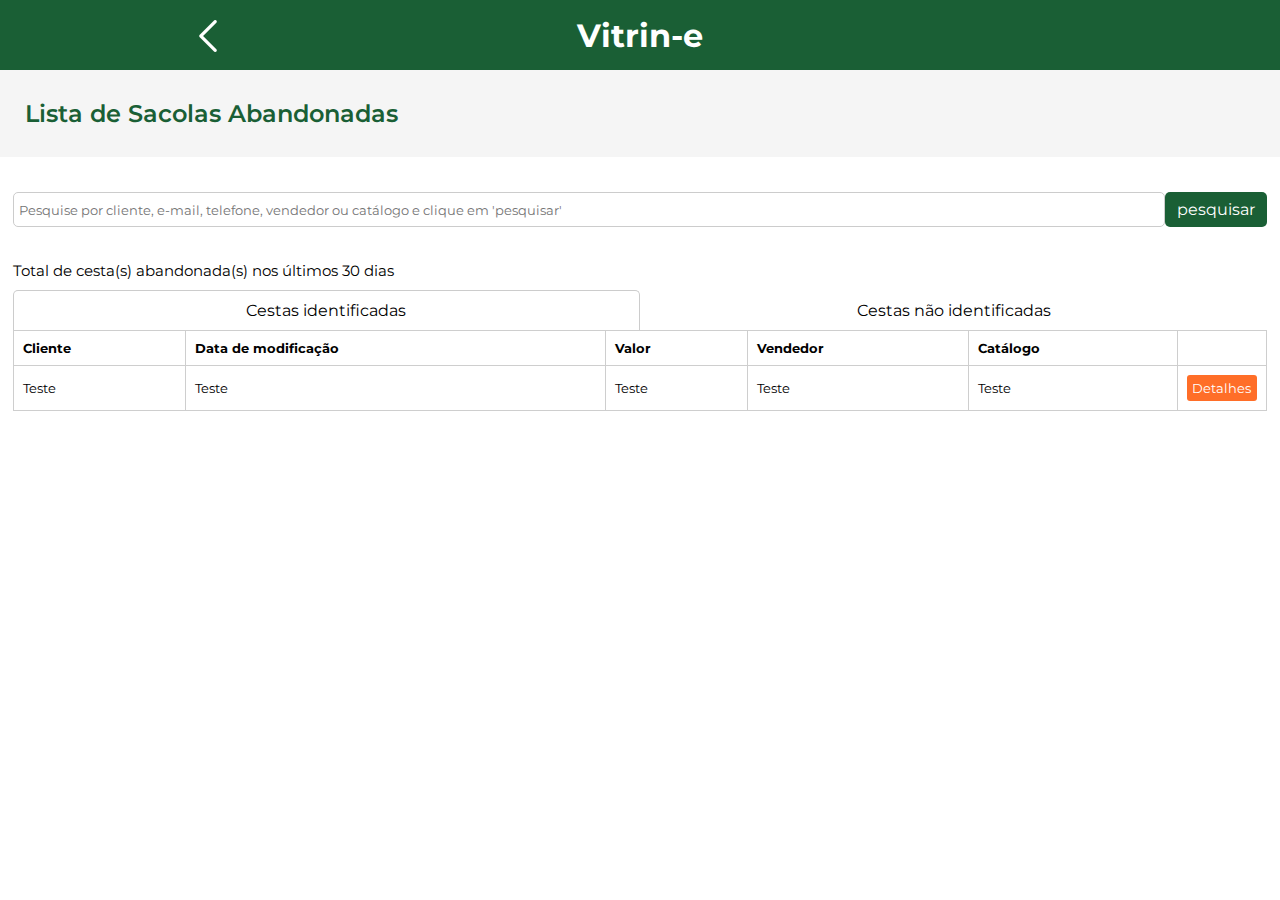
<file: abandonados.html>
<!DOCTYPE html>
<html lang="pt-br">

<head>
    <meta charset="UTF-8">
    <meta name="viewport" content="width=device-width, initial-scale=1.0">
    <title>Sacolas Abandonadas</title>
    <link rel="stylesheet" href="css/abandonados.css">
</head>

<body>
    <header>
        <a href="index.html"><img src="back.png" class="back" alt="voltar"></a>
        <h1>Vitrin-e</h1>
    </header>
    <div class="menu">
        <h2>Lista de Sacolas Abandonadas</h2>
    </div>
    <div class="wrap">
        <input id="barra" type="text" placeholder="Pesquise por cliente, e-mail, telefone, vendedor ou catálogo e clique em 'pesquisar'">
        <div class="pesquisar">pesquisar</div>
    </div>
    <p id="total">Total de cesta(s) abandonada(s) nos últimos 30 dias</p>
    <div class="select">
        <p onclick="seta('identificadas')" id="identificadas" class="opt active">Cestas identificadas</p>
        <p onclick="seta('semIdentificacao')" class="opt" id="semIdentificacao">Cestas não identificadas</p>
    </div>
    <table>
        <thead>
            <th>Cliente</th>
            <th>Data de modificação</th>
            <th>Valor</th>
            <th>Vendedor</th>
            <th>Catálogo</th>
            <th id="wid"></th>
        </thead>
        <tr>
            <td>Teste</td>
            <td>Teste</td>
            <td>Teste</td>
            <td>Teste</td>
            <td>Teste</td>
            <td><div class="orange">Detalhes</div></td>
        </tr>
    </table>
</body>
<script src="js/abandonados.js"></script>
</html>
</file>
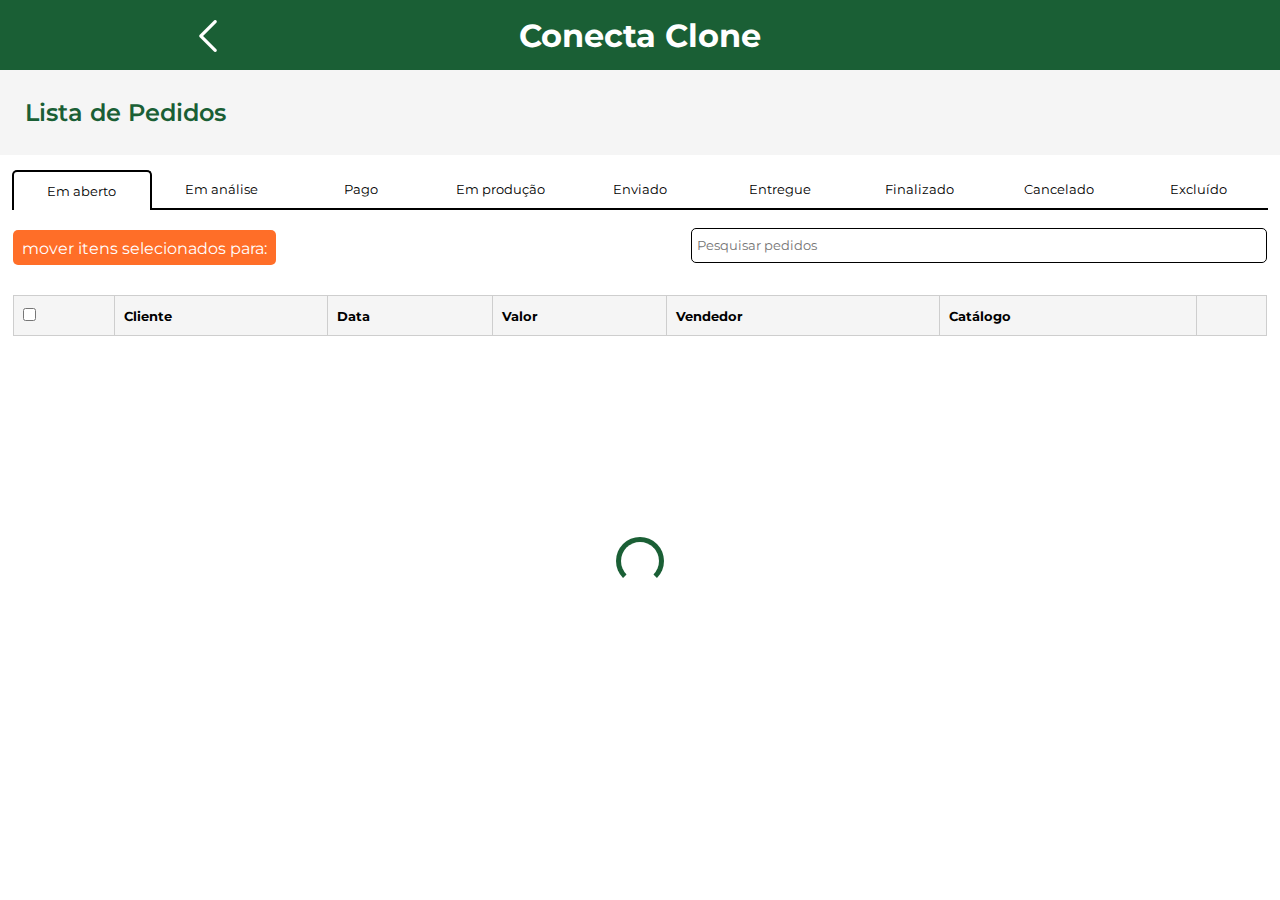
<file: pedidos.html>
<!DOCTYPE html>
<html lang="pt-br">

<head>
    <meta charset="UTF-8">
    <meta name="viewport" content="width=device-width, initial-scale=1.0">
    <title>Pedidos</title>
    <link rel="stylesheet" href="css/pedidos.css">
</head>

<body>
    <header>
        <a href="index.html"><img src="back.png" class="back" alt="voltar"></a>
        <h1>Conecta Clone</h1>
    </header>
    <main>
        <div class="menu">
            <h2>Lista de Pedidos</h2>
        </div>
        <nav>
            <div id="aberto" onclick="seta('aberto'), toggle('em aberto')" class="botao active">Em aberto</div>
            <div id="analise" onclick="seta('analise'), toggle('em analise')" class="botao">Em análise</div>
            <div id="pago" onclick="seta('pago'), toggle('pago')" class="botao">Pago</div>
            <div id="producao" onclick="seta('producao'), toggle('em produção')" class="botao">Em produção</div>
            <div id="enviado" onclick="seta('enviado'), toggle('enviado')" class="botao">Enviado</div>
            <div id="entregue" onclick="seta('entregue'), toggle('entregue')" class="botao">Entregue</div>
            <div id="finalizado" onclick="seta('finalizado'), toggle('finalizado')" class="botao">Finalizado</div>
            <div id="cancelado" onclick="seta('cancelado'), toggle('cancelado')" class="botao">Cancelado</div>
            <div id="excluido" onclick="seta('excluido'), toggle('excluido')" class="botao">Excluído</div>
        </nav>
        <div class="manage">
            <div class="mover">
                <div class="move" tabindex="0">
                    <p>mover itens selecionados para:</p>
                </div>
                <div class="moveMenu">
                    <p onclick="alteradado('em aberto', 2)">Em aberto</p>
                    <p onclick="alteradado('em analise', 2)">Em análise</p>
                    <p onclick="alteradado('pago', 2)">Pago</p>
                    <p onclick="alteradado('em produção', 2)">Em produção</p>
                    <p onclick="alteradado('enviado', 2)">Enviado</p>
                    <p onclick="alteradado('entregue', 2)">Entregue</p>
                    <p onclick="alteradado('finalizado', 2)">Finalizado</p>
                    <p onclick="alteradado('cancelado', 2)">Cancelado</p>
                    <p onclick="alteradado('excluido', 2)">Excluído</p>
                </div>
            </div>
            <p id="exibindo"></p>
            <input id="search" type="search" placeholder="Pesquisar pedidos">
        </div>
        <table>
            <thead>
                <th class="check"><input type="checkbox"></th>
                <th>Cliente</th>
                <th>Data</th>
                <th>Valor</th>
                <th>Vendedor</th>
                <th>Catálogo</th>
                <th class="wid"></th>
            </thead>
            <tbody>
            </tbody>
        </table>
        <div class="rest">
            <span class="loader"></span>
        </div>
    </main>
    <section id="details">
        <div class="menu">
            <h2 id="clientName"></h2>
        </div>
        <table class="cliente-table">
            <thead>
                <th id="nomeCliente">Cliente</th>
            </thead>
            <tbody>
                <tr>
                    <td class="dado-table">Nome Completo</td>
                    <td class="dadoTable" id="nomeTable"></td>
                </tr>
                <tr>
                    <td class="dado-table">CPF</td>
                    <td class="dadoTable" id="cpfTable"></td>
                </tr>
                <tr>
                    <td class="dado-table">E-mail</td>
                    <td class="dadoTable" id="emailTable"></td>
                </tr>
                <tr>
                    <td class="dado-table">Telefone</td>
                    <td class="dadoTable" id="telefoneTable"></td>
                </tr>
                <tr>
                    <td class="dado-table">CEP</td>
                    <td class="dadoTable" id="cepTable"></td>
                </tr>
                <tr>
                    <td class="dado-table">Estado</td>
                    <td class="dadoTable" id="estadoTable"></td>
                </tr>
                <tr>
                    <td class="dado-table">Cidade</td>
                    <td class="dadoTable" id="cidadeTable"></td>
                </tr>
                <tr>
                    <td class="dado-table">Endereço</td>
                    <td class="dadoTable" id="enderecoTable"></td>
                </tr>
                <tr>
                    <td class="dado-table">Bairro</td>
                    <td id="bairroTable"></td>
                </tr>
            </tbody>
        </table>
        <table class="cliente-table">
            <thead>
                <th id="numPedido">Pedido</th>
            </thead>
            <tbody>
                <tr>
                    <td class="dado-table situacao">Situação</td>
                    <td class="dadoTable" id="situTable">
                        <select name="situation" id="situation">
                            <option selected value="Em aberto" onclick="alteradado('em aberto', 1)">Em aberto</option>
                            <option value="Em análise" onclick="alteradado('em aberto')">Em análise</option>
                            <option value="Pago" onclick="alteradado('pago')">Pago</option>
                            <option value="Em produção" onclick="alteradado('em producao')">Em produção</option>
                            <option value="Enviado" onclick="alteradado('enviado')">Enviado</option>
                            <option value="Entregue" onclick="alteradado('entregue')">Entregue</option>
                            <option value="Finalizado" onclick="alteradado('finalizado')">Finalizado</option>
                            <option value="Cancelado" onclick="alteradado('cancelado')">Cancelado</option>
                        </select>
                    </td>
                </tr>
                <tr>
                    <td class="dado-table">Data</td>
                    <td class="dadoTable" id="dataTable"></td>
                </tr>
                <tr>
                    <td class="dado-table">Observação</td>
                    <td class="dadoTable" id="obsTable"><input type="text" id="observacao"></td>
                </tr>
            </tbody>
        </table>
        <table class="cliente-table">
            <thead>
                <th id="nomeCatalogo">Catalogo</th>
            </thead>
            <tbody>
                <tr>
                    <td class="dado-table">Vendedor</td>
                    <td class="dadoTable" id="vendedorTable"></td>
                </tr>
                <tr>
                    <td class="dado-table">Descrição</td>
                    <td class="dadoTable" id="descTable"></td>
                </tr>
            </tbody>
        </table>
    </section>
</body>
<script src="js/pedidos.js"></script>

</html>
</file>
<file: css/abandonados.css>
@import url('https://fonts.googleapis.com/css2?family=Montserrat:wght@100;200;300;400;500;600;700&display=swap');

* {
    margin: 0;
    padding: 0;
    box-sizing: border-box;
    font-family: 'Montserrat', sans-serif;
}

header {
    height: 70px;
    background-color: #1A5F35;
    display: flex;
    align-items: center;
    justify-content: center;
    color: white;
}

.back {
    position: absolute;
    top: 20px;
    left: 15vw;
    cursor: pointer;
}

.back:hover {
    filter: brightness(0.8);
}

.menu {
    height: 87px;
    background-color: #F5F5F5;
    display: flex;
    align-items: center;
    justify-content: space-between;
    padding: 25px;
}

.menu > h2 {
    color: #1A5F35;
    font-weight: 600;
}

.wrap {
    display: flex;
    justify-content: center;
    margin-top: 35px;
}

#barra {
    width: 90vw;
    height: 35px;
    border-radius: 5px;
    border: 1px solid #CCCCCC;
    padding: 5px;
}

.pesquisar {
    width: 8vw;
    background-color: #1A5F35;
    color: white;
    display: flex;
    align-items: center;
    justify-content: center;
    border-radius: 5px;
    cursor: pointer;
}

#total {
    margin-top: 35px;
    margin-left: 1vw;
    font-size: 11pt;
}

.select {
    display: flex;
    align-items: center;
    justify-content: center;
    margin-top: 10px;
    border-collapse: collapse;
}

.opt {
    width: 49vw;
    height: 40px;
    display: flex;
    align-items: center;
    justify-content: center;
    border-radius: 5px 5px 0 0;
}

.active {
    border-top: 1px solid #CCCCCC;
    border-left: 1px solid #CCCCCC;
    border-right: 1px solid #CCCCCC;
    border-bottom: none;
}

.opt:not(.active):hover {
    background-color: #CCCCCC;
    cursor: pointer;
}

table {
    width: 98vw;
    border-collapse: collapse;
    margin: auto;
    border-radius: 25px;
}

th {
    border: 1px solid rgb(206, 206, 206);
    padding: 9px;
    text-align: start;
    font-size: small;
}

td {
    border: 1px solid rgb(206, 206, 206);
    padding: 9px;
    text-align: start;
    font-size: small;
}

tr:nth-child(2n) {
    background-color: #F5F5F5;
}

.orange {
    background-color: #FF6E28;
    width: 70px;
    padding: 5px;
    border-radius: 3px;
    cursor: pointer;
    color: white;
}

#wid {
    width: 70px;
}
</file>
<file: css/pedidos.css>
@import url("https://fonts.googleapis.com/css2?family=Montserrat:wght@100;200;300;400;500;600;700&display=swap");

* {
    margin: 0;
    padding: 0;
    box-sizing: border-box;
    font-family: "Montserrat", sans-serif;
}

header {
    height: 70px;
    background-color: #1a5f35;
    display: flex;
    align-items: center;
    justify-content: center;
    color: white;
}

::-webkit-scrollbar {
    filter: opacity(0);
    background-color: rgba(255, 255, 255, 0.288);
    width: 8px;
}

::-webkit-scrollbar-track {
    background-color: transparent;
    display: none !important;
}

::-webkit-scrollbar-thumb {
    background-color: #1a5f35;
    width: 3px;
    border: 2px solid white;
    border-radius: 15px;
}

body {
    height: 100vh;
    width: 100vw;
    overflow-x: hidden;
}

.back {
    position: absolute;
    top: 20px;
    left: 15vw;
    cursor: pointer;
}

.back:hover {
    filter: brightness(0.8);
}

.menu {
    height: 85px;
    background-color: #f5f5f5;
    display: flex;
    align-items: center;
    justify-content: space-between;
    padding: 25px;
}

.menu > h2 {
    color: #1a5f35;
    font-weight: 600;
}

.wrap {
    display: flex;
    column-gap: 25px;
}

nav {
    display: flex;
    align-items: center;
    justify-content: center;
    background-color: white;
}

* {
}

.botao {
    margin-top: 15px;
    width: 10.9vw;
    height: 40px;
    display: flex;
    align-items: center;
    justify-content: center;
    border-bottom: 2px solid rgb(0, 0, 0);
    border-radius: 5px 5px 0px 0px;
    cursor: pointer;
    font-size: smaller;
}

.botao:hover {
    background-color: rgb(206, 206, 206);
}

.active {
    border-bottom: 0;
    border-top: 2px solid rgb(0, 0, 0);
    border-right: 2px solid rgb(0, 0, 0);
    border-left: 2px solid rgb(0, 0, 0);
}

.manage {
    display: flex;
    align-items: center;
    justify-content: space-between;
    width: 100vw;
    padding: 1vw;
    height: 70px;
    background-color: white;
    margin: auto;
}

.loader {
    width: 48px;
    height: 48px;
    border: 5px solid #1a5f35;
    border-bottom-color: transparent;
    border-radius: 50%;
    display: inline-block;
    box-sizing: border-box;
    animation: rotation 1s linear infinite;
}

@keyframes rotation {
    0% {
        transform: rotate(0deg);
    }
    100% {
        transform: rotate(360deg);
    }
}

.move {
    background-color: #ff6e28;
    color: white;
    padding: 9px;
    border-radius: 5px;
    cursor: pointer;
    height: 35px;
}

.move:focus {
    background-color: #ac4a19;
}

.move:focus + .moveMenu {
    opacity: 1;
    pointer-events: all;
}

.moveMenu:hover {
    opacity: 1;
    pointer-events: all;
}

.mover {
    display: flex;
    transform: translateY(10px);
    column-gap: 5px;
    height: 50px;
}

#search {
    width: 45vw;
    height: 35px;
    padding: 5px;
    border-radius: 5px;
    border: 1px solid rgb(0, 0, 0);
}

table {
    width: 98vw;
    border-collapse: collapse;
    margin: auto;
    border-radius: 25px;
    margin-top: 15px;
}

th {
    border: 1px solid rgb(206, 206, 206);
    padding: 9px;
    text-align: start;
    font-size: small;
    background-color: #f5f5f5;
}

.moveMenu {
    position: relative;
    z-index: 1;
    background-color: white;
    align-self: flex-start;
    justify-self: flex-start;
    padding: 10px;
    padding-left: 0;
    padding-right: 0;
    width: 150px;
    border: 1px solid rgb(206, 206, 206);
    border-radius: 5px;
    opacity: 0;
    pointer-events: none;
    transition-duration: 0.3s;
}

.moveMenu p {
    padding: 7px;
    font-size: small;
    padding-left: 20px;
    padding-right: none;
    cursor: pointer;
}

.moveMenu p:hover {
    background-color: #f5f5f5;
}

td {
    border: 1px solid rgb(206, 206, 206);
    padding: 9px;
    text-align: start;
    font-size: small;
    height: 40px;
    background-color: white;
}

.tog {
    display: flex;
    column-gap: 5px;
}

.check {
    height: 40px;
    padding: 9px;
    margin: 5px;
}

.checkbtn {
    display: flex;
    column-gap: 8px;
}

.inp {
    display: flex;
    align-items: center;
}

.orange {
    background-color: #ff6e28;
    width: 70px;
    text-align: center;
    padding: 5px;
    border-radius: 3px;
    cursor: pointer;
    color: white;
}

.wid {
    width: 70px;
}

#situation {
    width: 100%;
    height: 100%;
    padding: 5px;
    color: black;
}

#observacao {
    width: 100%;
    height: 100%;
    padding: 5px;
}

option {
    color: black;
}

#details {
    position: absolute;
    top: 70px;
    left: 0;
    height: calc(100vh - 70px);
    width: 100vw;
    background-color: white;
    z-index: 1;
    display: none;
    padding-bottom: 15px;
}

#details table {
    margin-top: 15px;
}

.dado-table {
    width: 50%;
    background-color: #f5f5f5;
}

#nomeCliente {
    width: 200%;
    clear: both;
    display: block;
    border-bottom: none;
    background-color: #f5f5f5;
}

.dadoTable {
    background-color: white;
}

.rest {
    height: 50vh;
    width: 100vw;
    display: flex;
    align-items: center;
    justify-content: center;
}

#nomeCatalogo {
    width: 200%;
    clear: both;
    display: block;
    border-bottom: none;
    background-color: #f5f5f5;
}

video {
    width: 100vw;
    position: fixed;
    top: 0;
    left: 0;
    z-index: -1;
}

#numPedido {
    width: 200%;
    clear: both;
    display: block;
    border-bottom: none;
    background-color: #f5f5f5;
}

.save {
    position: fixed;
    bottom: 2vh;
    right: 2vh;
    background-color: #1a5f35;
    padding: 15px;
    border-radius: 10px;
    color: white;
    cursor: pointer;
}

.editRow {
    height: 100%;
    width: 100%;
    border: none;
    outline: none;
}
</file>
